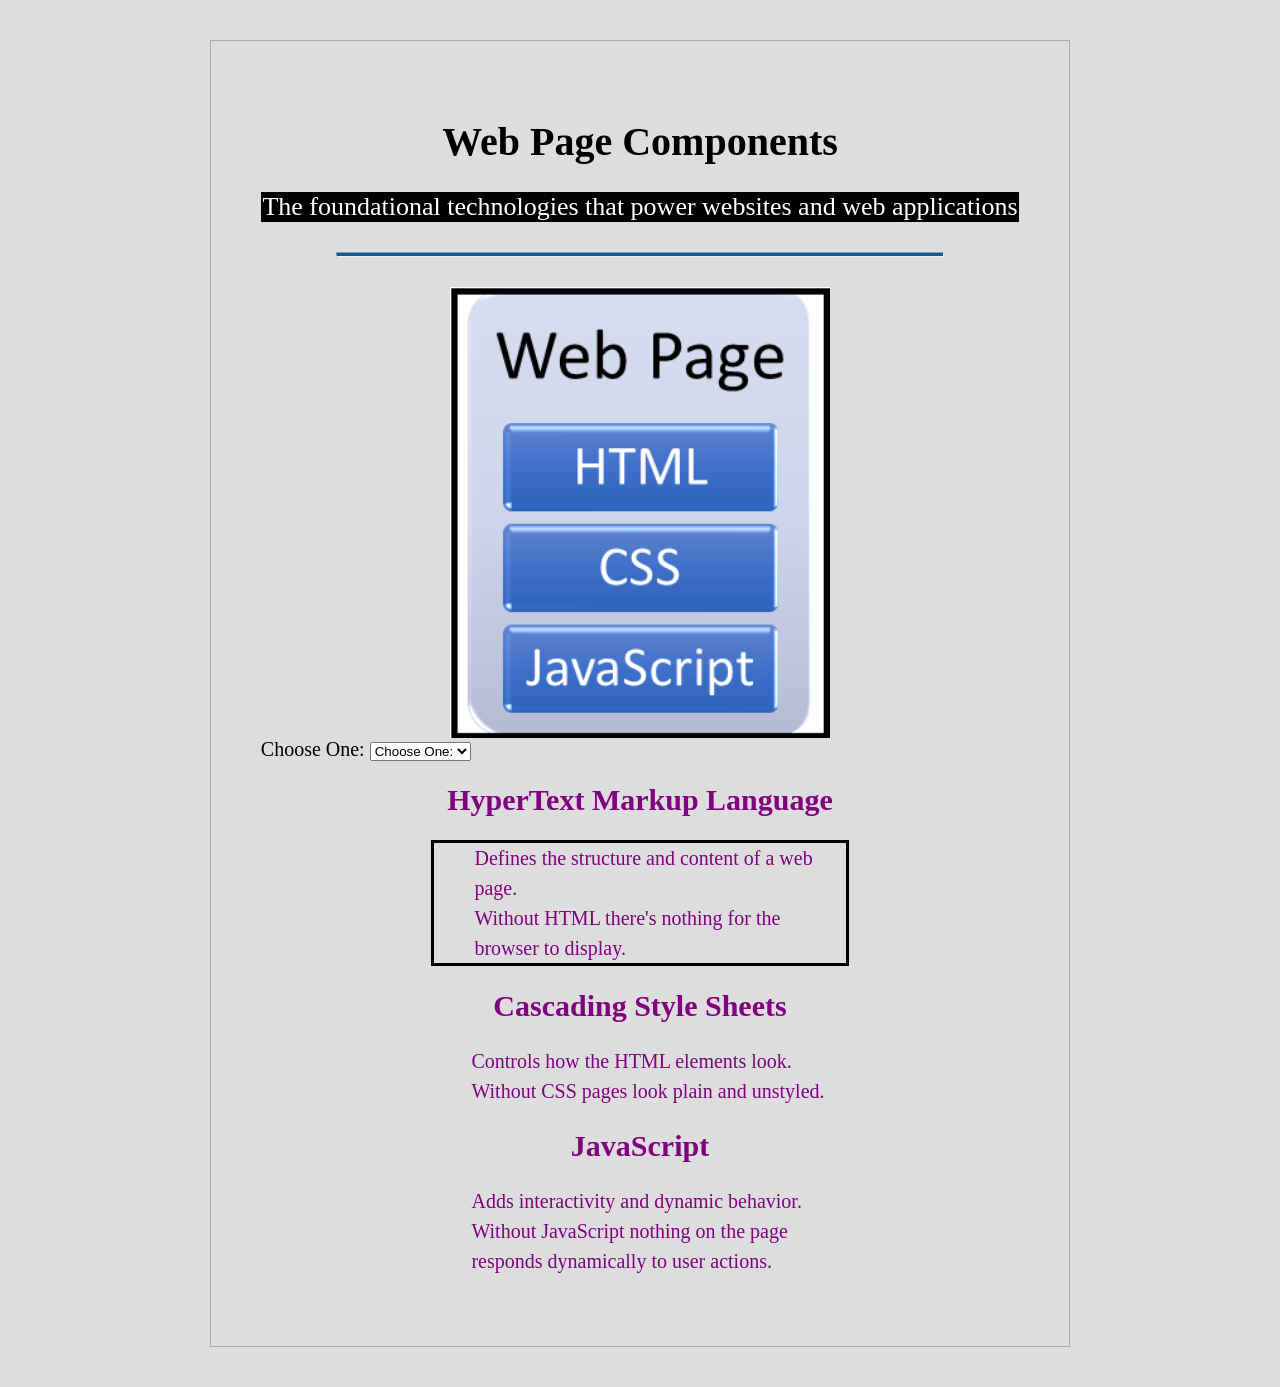
<file: ponder/dom.html>
<!DOCTYPE html>
<html lang="en">
<head>
    <meta charset="UTF-8">
    <meta name="viewport" content="width=device-width, initial-scale=1.0">
    <title>DOM Practice</title>
    <link rel="stylesheet" href="dom.css">
    <script src="dom.js" defer></script>
</head>
<body>
    <div id="content">
        <h1>HTML, CSS, and JS</h1>
        
        <p>The foundational technologies that power websites and web applications</p>
        <hr>
        <img src="https://wddbyui.github.io/wdd131/images/trifecta.png" alt="JS, CSS, and HTML logos">
        <label for="webdevlist">Choose One:</label>
        <select name="code" id="webdevlist">
            <option>Choose One:</option>
            <option value="html">HTML</option>
            <option value="css">CSS</option>
            <option value="js">JavaScript</option>
        </select>                     
        <div id="topics">
            <h2 id="html">HyperText Markup Language</h2>
            <ul class="list">
                <li>Defines the structure and content of a web page.</li>
                <li>Without HTML there's nothing for the browser to display.</li>
            </ul>
            <h2>Cascading Style Sheets</h2>
            <ul class="list">
                <li>Controls how the HTML elements look.</li>
                <li>Without CSS pages look plain and unstyled.</li>
            </ul>
            <h2>JavaScript</h2>
            <ul class="list">
                <li>Adds interactivity and dynamic behavior.</li>
                <li>Without JavaScript nothing on the page responds dynamically to user actions.</li>
            </ul>
        </div>
    </div>         
</body>
</html>
</file>
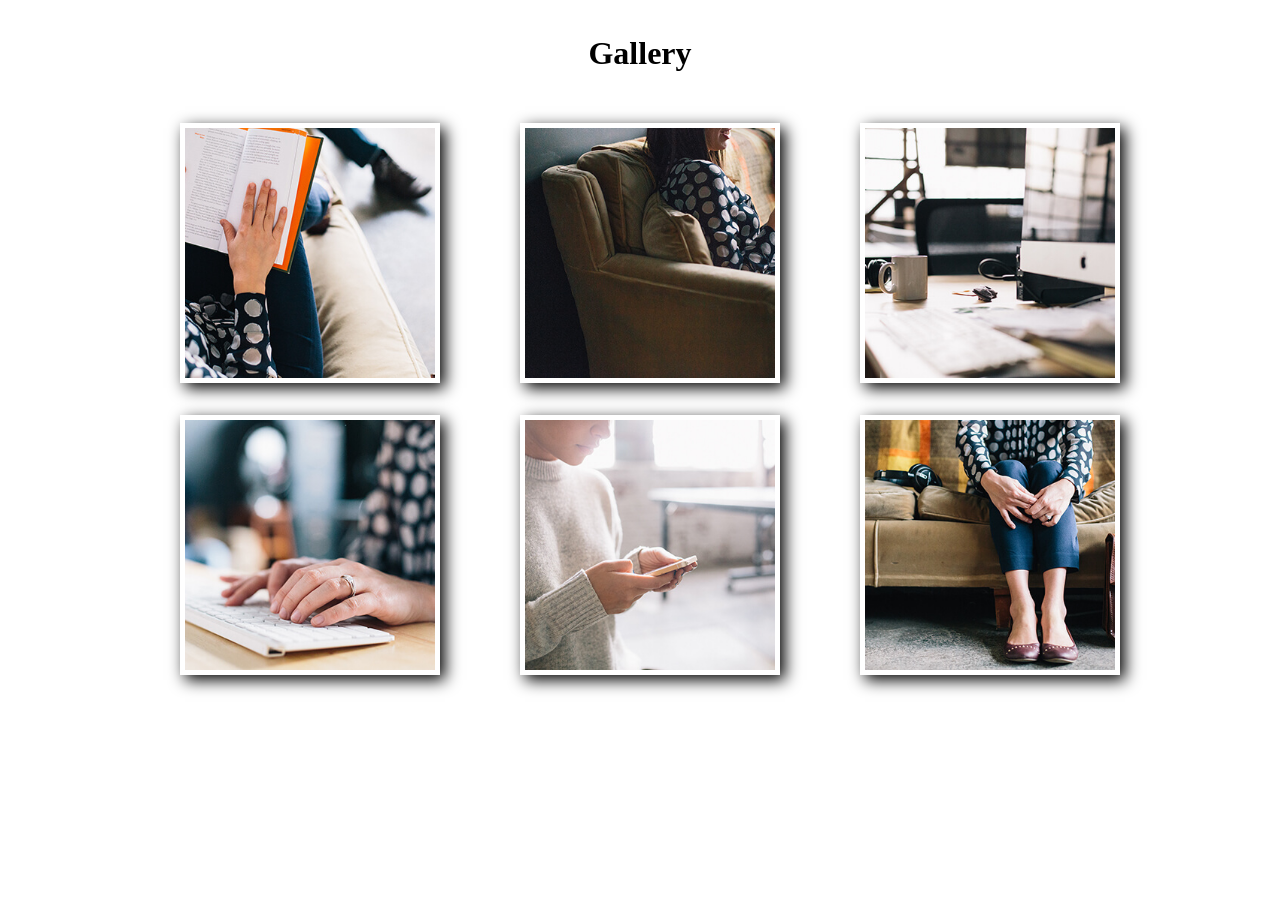
<file: ponder/modal.html>
<!DOCTYPE html>
<html lang="en">
<head>
    <meta charset="UTF-8">
    <meta name="viewport" content="width=device-width, initial-scale=1.0">
    <title>Modals</title>
    <link rel="stylesheet" href="modal.css">
    <script src="modal.js" defer></script>
</head>
<body>
    
    <h1>Gallery</h1>
    <section class="gallery">
        <figure>  
            <img src="images/book-sm.jpg" alt="person reading a book">
        </figure>
        <figure>  
            <img src="images/couch-sm.jpg" alt="person sitting on a couch with a phone">
        </figure>
        <figure>  
            <img src="images/desk-sm.jpg" alt="a work desktop">
        </figure>
        <figure>  
            <img src="images/keyboard-sm.jpg" alt="person typing on a keyboard">
        </figure>
        <figure>  
            <img src="images/phone-sm.jpg" alt="person looking at a phone">
        </figure>
        <figure>  
            <img src="images/sit-sm.jpg" alt="person sitting on a couch">
        </figure>
    </section>
    <dialog>
        <img>
        <button class="close-viewer">X</button>
    </dialog>
            
</body>
</html>
</file>
<file: ponder/dom.css>
body {
    background-color: #ddd;
    font-size: 20px;
}
#content {
    max-width: 60%;
    margin: 40px auto;
    border: 1px solid darkgrey;
    padding: 50px;
}
p {
    color: #035f9c;
    font-size: 1.3em;
}
hr {
    height: 3px;
    background-color: #035f9c;
    margin: 30px auto;
    width: 80%;
}
h1, h2, p {
    text-align: center;
}
img {
    display: block;
    margin: 0 auto;
    width: 50%;
}
#topics {
    width: 55%;
    margin: 0 auto;
    line-height: 1.5em;
}
.list {
    list-style-type: none;
}

.background {
    background-color: black;
    color: white;
}
</file>
<file: ponder/modal.css>
h1 {
    text-align: center;
    margin: 35px 0;
}
.gallery {
    max-width: 1000px;
    margin: 0 auto;
}
figure img {
    width: 250px;
    height: 250px;
    object-fit: cover;
    padding: 5px;
    background-color: white;
    box-shadow: 5px 5px 15px black;
    display: block;
    margin: 0 auto;
}
/* modal */

dialog img {
    width: 90%;
    display: block;
    margin: 20vh auto;
}
dialog {
    width: 100%;
    height: 100%;
    background-color: rgba(0,0,0,.75);
}
.close-viewer {
    position: absolute;
    top: 10vh;
    right: 2vh;
    padding: 3px 6px;
    font-size: 1.5em;
}

@media screen and (min-width: 700px) {
    .gallery {
        display: grid;
        grid-template-columns: 1fr 1fr;
    }
}
@media screen and (min-width: 1000px) {
    .gallery {
        grid-template-columns: 1fr 1fr 1fr;
    }
    dialog img {
        width: 60%;
        margin: 15vh auto;
    }
    .close-viewer {
        position: absolute;
        right: 15vh;
    }
    .viewer {
        margin: 50px;
        padding: 50px;
    }
    .viewer img {
        max-width: 800px;
    }
}
</file>
